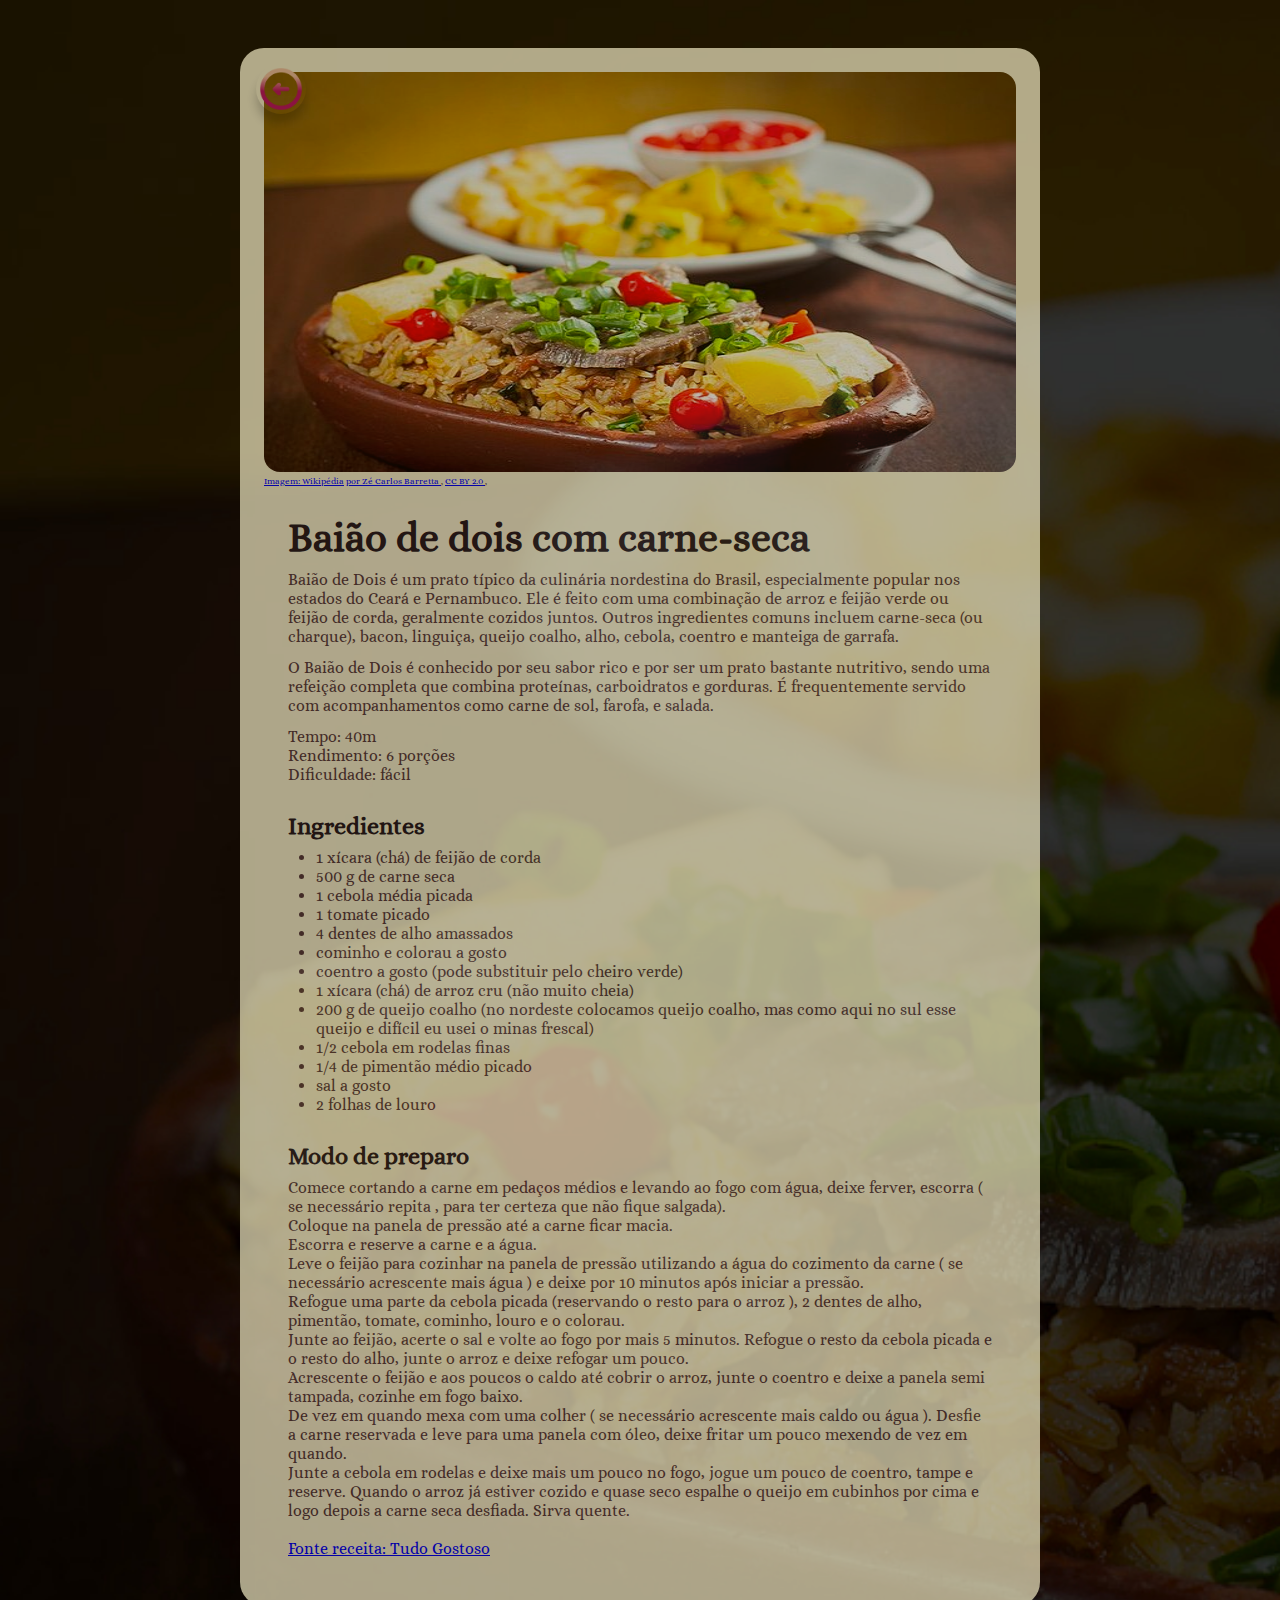
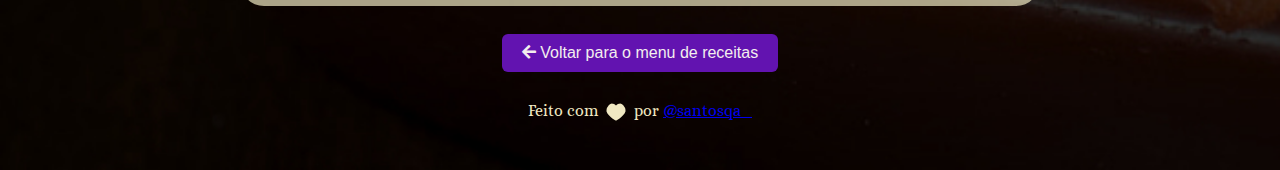
<file: pages/baiao-de-dois.html>
<!DOCTYPE html>
<html lang="pt-br">
  <head>
    <link rel="preconnect" href="https://fonts.googleapis.com" />
    <link rel="preconnect" href="https://fonts.gstatic.com" crossorigin />

    <meta charset="UTF-8" />
    <meta name="viewport" content="width=device-width, initial-scale=1.0" />

    <meta
      name="description"
      content="Receita de Baião de dois com carne-seca, um prato típico da culinária nordestina do Brasil."
    />
    <meta
      name="keywords"
      content="Baião de dois, receita, carne-seca, culinária nordestina, comida brasileira"
    />

    <title>Receita - Baião de dois</title>

    <link rel="icon" type="image/png" href="/assets/img-baiao-de-dois.png" />

    <link rel="stylesheet" href="../css/style-baiao-de-dois.css" />
    <link
      href="https://fonts.googleapis.com/css2?family=Alice&display=swap"
      rel="stylesheet"
    />
    <link
      rel="stylesheet"
      href="https://cdnjs.cloudflare.com/ajax/libs/font-awesome/5.15.4/css/all.min.css"
    />
  </head>
  <body>
    <div id="page-cupcake">
      <figure>
        <button
          class="back-button"
          onclick="window.location.href='../index.html';"
        >
          <img src="../assets/voltar.png" alt="Voltar" />
        </button>
        <img
          src="../assets/baiao_de_dois_752x400.jpg"
          alt="Imagem de cupcake de café com chantily e grãos de café"
        />
        <figcaption>
          <a
            href="https://commons.wikimedia.org/w/index.php?curid=38019917"
            target="_blank"
            >Imagem: Wikipédia</a
          >
          <a
            rel="nofollow"
            class="external free"
            href="https://www.flickr.com/photos/zebarretta_stock/11174497586/"
            target="_blank"
          >
            por Zé Carlos Barretta </a
          >,
          <a
            href="https://creativecommons.org/licenses/by/2.0"
            target="_blank"
            title="Creative Commons Attribution 2.0"
          >
            CC BY 2.0 </a
          >,
        </figcaption>
      </figure>

      <main>
        <section id="about" aria-labelledby="about-heading">
          <h1 id="about-heading">Baião de dois com carne-seca</h1>
          <p>
            Baião de Dois é um prato típico da culinária nordestina do Brasil,
            especialmente popular nos estados do Ceará e Pernambuco. Ele é feito
            com uma combinação de arroz e feijão verde ou feijão de corda,
            geralmente cozidos juntos. Outros ingredientes comuns incluem
            carne-seca (ou charque), bacon, linguiça, queijo coalho, alho,
            cebola, coentro e manteiga de garrafa.
          </p>
          <p>
            O Baião de Dois é conhecido por seu sabor rico e por ser um prato
            bastante nutritivo, sendo uma refeição completa que combina
            proteínas, carboidratos e gorduras. É frequentemente servido com
            acompanhamentos como carne de sol, farofa, e salada.
          </p>
          <p>
            Tempo: 40m <br />
            Rendimento: 6 porções <br />
            Dificuldade: fácil
          </p>
        </section>
        <section id="ingredients" aria-labelledby="ingredients-heading">
          <h2 id="ingredients-heading">Ingredientes</h2>
          <ul>
            <li>1 xícara (chá) de feijão de corda</li>
            <li>500 g de carne seca</li>
            <li>1 cebola média picada</li>
            <li>1 tomate picado</li>
            <li>4 dentes de alho amassados</li>
            <li>cominho e colorau a gosto</li>
            <li>coentro a gosto (pode substituir pelo cheiro verde)</li>
            <li>1 xícara (chá) de arroz cru (não muito cheia)</li>
            <li>
              200 g de queijo coalho (no nordeste colocamos queijo coalho, mas
              como aqui no sul esse queijo e difícil eu usei o minas frescal)
            </li>
            <li>1/2 cebola em rodelas finas</li>
            <li>1/4 de pimentão médio picado</li>
            <li>sal a gosto</li>
            <li>2 folhas de louro</li>
          </ul>
        </section>
        <section id="preparation" aria-labelledby="preparation-heading">
          <h2 id="preparation-heading">Modo de preparo</h2>
          <p>
            Comece cortando a carne em pedaços médios e levando ao fogo com
            água, deixe ferver, escorra ( se necessário repita , para ter
            certeza que não fique salgada). <br />
            Coloque na panela de pressão até a carne ficar macia.<br />
            Escorra e reserve a carne e a água.<br />
            Leve o feijão para cozinhar na panela de pressão utilizando a água
            do cozimento da carne ( se necessário acrescente mais água ) e deixe
            por 10 minutos após iniciar a pressão.<br />
            Refogue uma parte da cebola picada (reservando o resto para o arroz
            ), 2 dentes de alho, pimentão, tomate, cominho, louro e o
            colorau.<br />
            Junte ao feijão, acerte o sal e volte ao fogo por mais 5 minutos.
            Refogue o resto da cebola picada e o resto do alho, junte o arroz e
            deixe refogar um pouco.<br />
            Acrescente o feijão e aos poucos o caldo até cobrir o arroz, junte o
            coentro e deixe a panela semi tampada, cozinhe em fogo baixo.<br />
            De vez em quando mexa com uma colher ( se necessário acrescente mais
            caldo ou água ). Desfie a carne reservada e leve para uma panela com
            óleo, deixe fritar um pouco mexendo de vez em quando.<br />
            Junte a cebola em rodelas e deixe mais um pouco no fogo, jogue um
            pouco de coentro, tampe e reserve. Quando o arroz já estiver cozido
            e quase seco espalhe o queijo em cubinhos por cima e logo depois a
            carne seca desfiada. Sirva quente.<br />
          </p>
          <br />
          <a
            href="https://www.tudogostoso.com.br/receita/160296-baiao-de-dois-com-carne-seca.html"
            target="_blank"
            >Fonte receita: Tudo Gostoso</a
          >
        </section>
      </main>
    </div>
    <footer>
      <button class="modern-button">
        <a
          href="../index.html"
          rel="noopener noreferrer"
          aria-label="Botão para voltar para o menu de receitas"
        >
          <i class="fas fa-arrow-left"></i> Voltar para o menu de receitas
        </a>
      </button>
      <p>
        <br />
        Feito com <img src="../assets/heart.svg" alt="imagem de coração" /> por
        <a
          href="https://santosqa.com"
          target="_blank"
          rel="noopener noreferrer"
          aria-label="site Santos QA"
        >
          @santosqa_
        </a>
      </p>
    </footer>
  </body>
</html>
</file>
<file: css/style-baiao-de-dois.css>
* {
  margin: 0;
  padding: 0;
}

:root {
  font-family: 'Alice', serif;
  /* line-height: 150%; */
  color: #573a37;
}

body {
  background-image: url(/assets/bg_baiao_de_dois_opacity_1200x800.jpg);
  background-color: #291b1a;
  background-size: cover;
}

#page-cupcake {
  /*<- box-sizing: border-box; Remove o padrão da caixa para acatar os padrões manual informados no css -- */
  box-sizing: border-box;
  position: relative;
  width: 800px;
  padding: 24px;
  background-color: #f0e8c2;
  opacity: 0.7;
  border-radius: 24px;
  margin: 48px auto 28px;
}

.back-button {
  position: absolute;
  top: 16px;
  left: 16px;
  background: none;
  border: none;
  padding: 0;
  cursor: pointer;
}

.back-button img {
  width: 50px;
  height: 50px;
  border-radius: 50%;
  box-shadow: 0 10px 10px rgba(0, 0, 0, 0.2);
}


img {
  border-radius: 16px;
  width: 752px;
  height: 400px;
}

figcaption {
  font-size: 09px;
}


section h2 {
  margin-top: 24px;
}

main {
  padding: 24px;
}

#about p + p {
  margin-top: 12px;
}

h1 {
  line-height: 140%;
  font-size: 40px;
}

h2 {
  font-size: 24px;
  line-height: 150%;
}

h1,
h2 {
  color: #291b1a;
  margin-bottom: 4px;
}

ul {
  padding-left: 28px;
}

footer {
  color: #f0e8c2;
  text-align: center;
  padding-bottom: 48px;
}
footer img {
  width: 20px;
  height: 20px;
  vertical-align: middle;
  margin: 0 4px;
}
footer button {
  margin-bottom: 10px;
}

.modern-button {
  background-color: #6213b0; /* Cor de fundo do botão */
  border: none;
  color: white;
  padding: 10px 20px;
  text-align: center;
  text-decoration: none;
  display: inline-block;
  font-size: 16px;
  border-radius: 6px;
  transition: background-color 0.5s ease, transform 0.5s ease;
}

.modern-button a {
  color: rgb(243, 238, 238);
  text-decoration: none;
}

.modern-button:hover {
  background-color: #b300b3; /* Cor de fundo ao passar o mouse */
  transform: scale(1.2);
}

.modern-button:active {
  background-color: hwb(299 0% 50%); /* Cor de fundo ao clicar */
}
</file>
